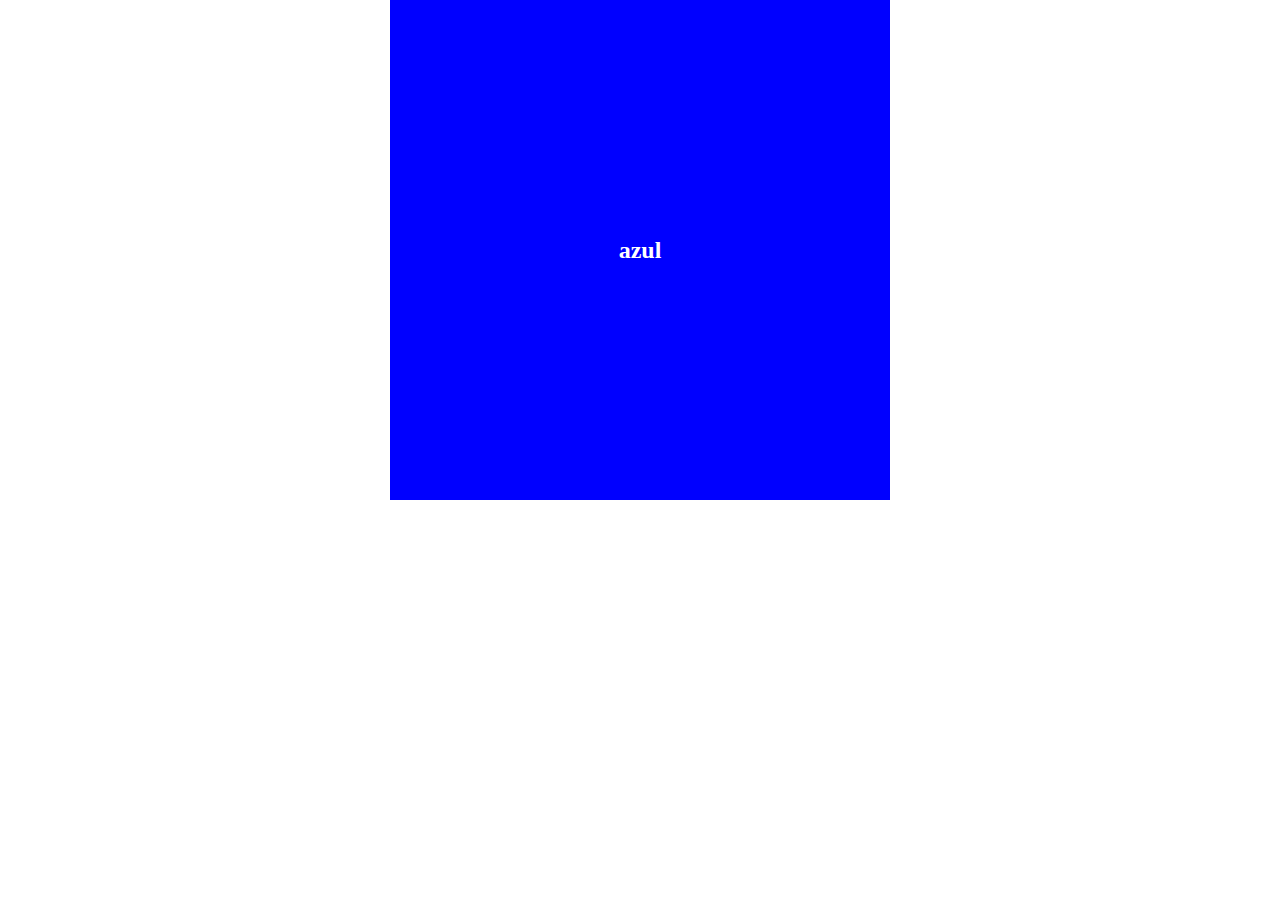
<file: Atividade5/index.html>
<!DOCTYPE html>
<html lang="en">

<head>
    <meta charset="UTF-8">
    <meta name="viewport" content="width=device-width, initial-scale=1.0">
    <title>Atividade5</title>
    <link rel="stylesheet" href="Styles/Style.css">
</head>

<body>
    <div class="block">
        <h2 class="text"></h2>
    </div>
</body>

</html>
</file>
<file: Atividade5/Styles/Style.css>
*{
    margin: 0;
    padding: 0;
    box-sizing: border-box;
}

.block{
    height: 500px;
    width: 500px;
    margin: auto;
    display: flex;
    justify-content: center;
    align-items: center;
}

.text{
    color: white;
}

@media screen and (max-width: 420px) {
    .block {
        background-color: gray;
    }
    .text::before {
        content: "cinza";
    }
}

@media screen and (min-width: 421px) and (max-width: 768px) {
    .block {
        background-color: orange;
    }
    .text::before {
        content: "laranja";
    }
}

@media screen and (min-width: 769px) and (max-width: 1024px) {
    .block {
        background-color: fuchsia;
    }
    .text::before {
        content: "rosa";
    }
}

@media screen and (min-width: 1025px) and (max-width: 1080px) {
    .block {
        background-color: red;
    }
    .text::before {
        content: "vermelho";
    }
}

@media screen and (min-width: 1081px) and (max-width: 1366px) {
    .block {
        background-color: blue;
    }
    .text::before {
        content: "azul";
    }
}

@media screen and (min-width: 1367px) and (max-width: 1920px) {
    .block {
        background-color: yellow;
    }
    .text::before {
        content: "amarelo";
    }

}@media screen and (min-width: 1921px) {
    .block {
        background-color: green;
    }
    .text::before {
        content: "verde";
    }
}
</file>
